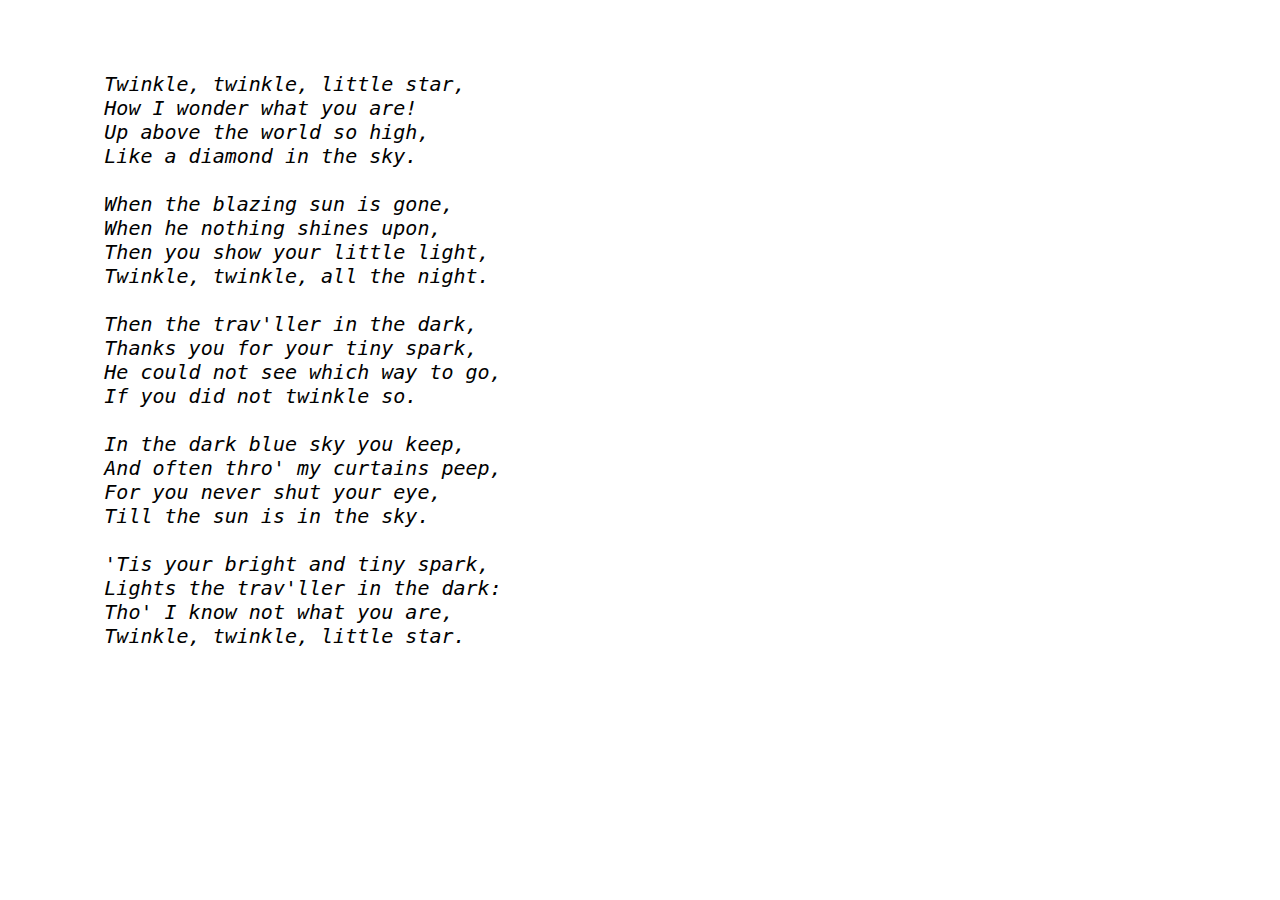
<file: FronEnd/trafficLight/excercise/index.html>
<!DOCTYPE html>
<html lang="en">
<head>
    <meta charset="UTF-8">
    <meta name="viewport" content="width=\, initial-scale=1.0">
    <title>Document</title>
</head>
<body>
    <pre>
   <p id="poem"> 
        Twinkle, twinkle, little star,
        How I wonder what you are!
        Up above the world so high,
        Like a diamond in the sky.
        
        When the blazing sun is gone,
        When he nothing shines upon,
        Then you show your little light,
        Twinkle, twinkle, all the night.
        
        Then the trav'ller in the dark,
        Thanks you for your tiny spark,
        He could not see which way to go,
        If you did not twinkle so.
        
        In the dark blue sky you keep,
        And often thro' my curtains peep,
        For you never shut your eye,
        Till the sun is in the sky.
        
        'Tis your bright and tiny spark,
        Lights the trav'ller in the dark:
        Tho' I know not what you are,
        Twinkle, twinkle, little star.
    </p>
</pre>
        <script>
                let a = document.getElementById("poem").style.fontSize = "20px";
                poem.style.fontStyle = "italic";
                
        </script>
</body>
</html>
</file>
